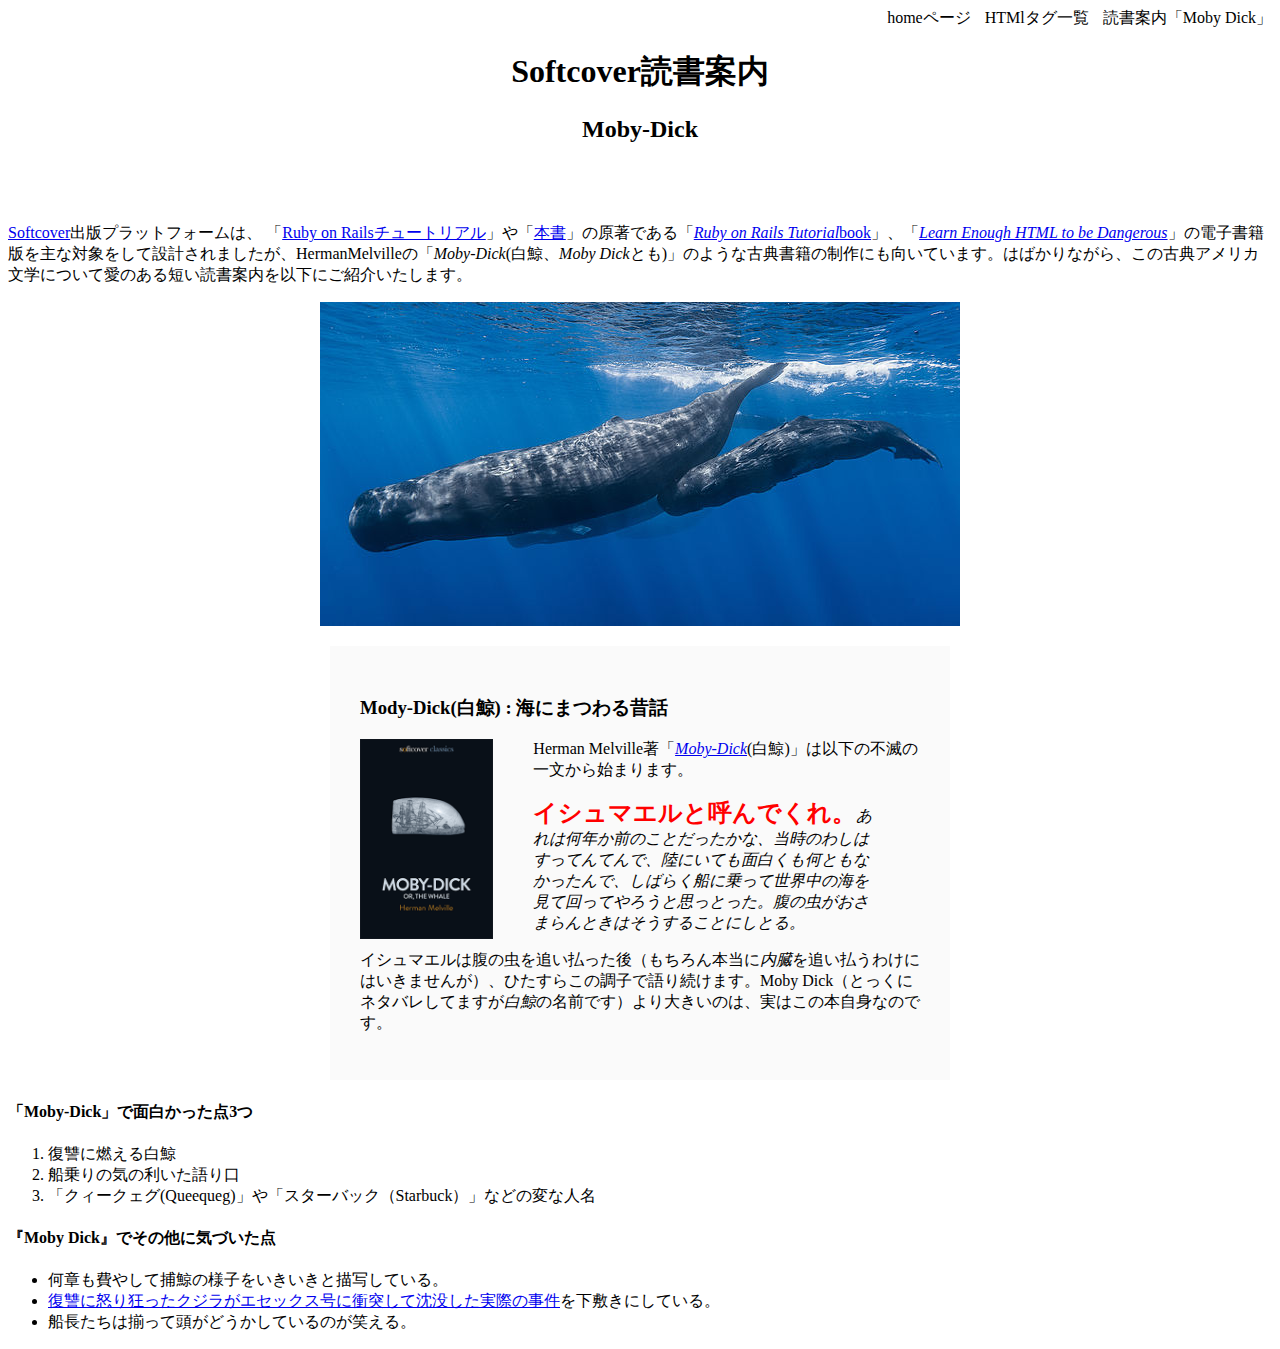
<file: moby_dick.html>
<!DOCTYPE html>
<html lang="ja">
<head>
  <meta charset="UTF-8">
  <meta name="viewport" content="width=device-width, initial-scale=1.0">
  <title>Moby Dick(白鯨)</title>
  <link rel="stylesheet" href="css/main.css">
</head>
<body>
  
  <div id="main-nav" class="nav-menu">
    <a href="index.html"  class="nav-text">homeページ</a>
    <a href="tags.html" class="nav-spacing nav-text">HTMlタグ一覧</a>
    <a href="moby_dick.html" class="nav-spacing nav-text">読書案内「Moby Dick」</a>
  </div>

  <header style="text-align: center; margin: 0 0 80px;">
    <h1 style="text-align: center">Softcover読書案内</h1>
    <h2 style="text-align: center">Moby-Dick</h2>
  </header>

  <div>
    <p>
      <a href="https://www.softcover.io/">Softcover</a>出版プラットフォームは、
      「<a href="https://railstutorial.jp">Ruby on Railsチュートリアル</a>」や「<a href="https://railstutorial.jp/html">本書</a>」の原著である「<a href="https://railstutorial.org/book"><em>Ruby on Rails Tutorial</em>book</a>」、「<a href="https://learnenough.com/html"><em>Learn Enough HTML to be Dangerous</em></a>」の電子書籍版を主な対象をして設計されましたが、HermanMelvilleの「<em>Moby-Dick</em>(白鯨、<em>Moby Dick</em>とも)」のような古典書籍の制作にも向いています。はばかりながら、この古典アメリカ文学について愛のある短い読書案内を以下にご紹介いたします。
    </p>
  </div>

  <a href="https://commons.wikimedia.org/wiki/File:Sperm_whale_pod.jpg">
    <img src="images/sperm_whales.jpg" style="display: block; margin: 0 auto;">
  </a>

  <div style="width: 560px; margin: 20px auto; padding: 30px; background-color: #fafafa;">
    <h3>Mody-Dick(白鯨) : 海にまつわる昔話</h3>

    <a href="https://commons.wikimedia.org/wiki/File:Sperm_whale_pod.jpg" target="_blank" rel="noopener">
      <img src="images/moby_dick.png" alt="Moby-Dick(白鯨)" height="200px" style="float: left; margin: 0 40px 0 0;">
    </a>

    <p>
      Herman Melville著「<a href="https://www.softcover.io/read/6070fb03/moby-dick" target="_blank" rel="noopener"><em>Moby-Dick</em></a>(白鯨)」は以下の不滅の一文から始まります。
    </p>

    <blockquote style="font-style: italic; font: size 20px;">
      <p>
        <span style="font-style: normal; font-size:24px; font-weight: bold; color: #ff0000;">イシュマエルと呼んでくれ。</span>あれは何年か前のことだったかな、当時のわしはすってんてんで、陸にいても面白くも何ともなかったんで、しばらく船に乗って世界中の海を見て回ってやろうと思っとった。腹の虫がおさまらんときはそうすることにしとる。
      </p>
    </blockquote>

    <p>
      イシュマエルは腹の虫を追い払った後（もちろん本当に<em>内臓</em>を追い払うわけにはいきませんが）、ひたすらこの調子で語り続けます。Moby Dick（とっくにネタバレしてますが<em>白鯨</em>の名前です）より大きいのは、実はこの本自身なのです。
    </p>
  </div>

  <h4>「Moby-Dick」で面白かった点3つ</h4>

  <ol>
    <li>復讐に燃える白鯨</li>
    <li>船乗りの気の利いた語り口</li>
    <li>「クィークェグ(Queequeg)」や「スターバック（Starbuck）」などの変な人名</li>
  </ol>

  <h4>『Moby Dick』でその他に気づいた点</h4>

  <ul>
    <li>何章も費やして捕鯨の様子をいきいきと描写している。</li>
    <li><a href="https://en.wikipedia.org/wiki/Essex_(whaleship)" target="_blank" rel="noopener">復讐に怒り狂ったクジラがエセックス号に衝突して沈没した実際の事件</a>を下敷きにしている。</li>
    <li>船長たちは揃って頭がどうかしているのが笑える。</li>
  </ul>

</body>
</html>
</file>
<file: css/main.css>
.nav-menu{
  text-align: right;
}
.nav-spacing{
  margin: 0 0 0 10px;
}
.nav-text{
  text-decoration: none;
  color: inherit;
}
</file>
